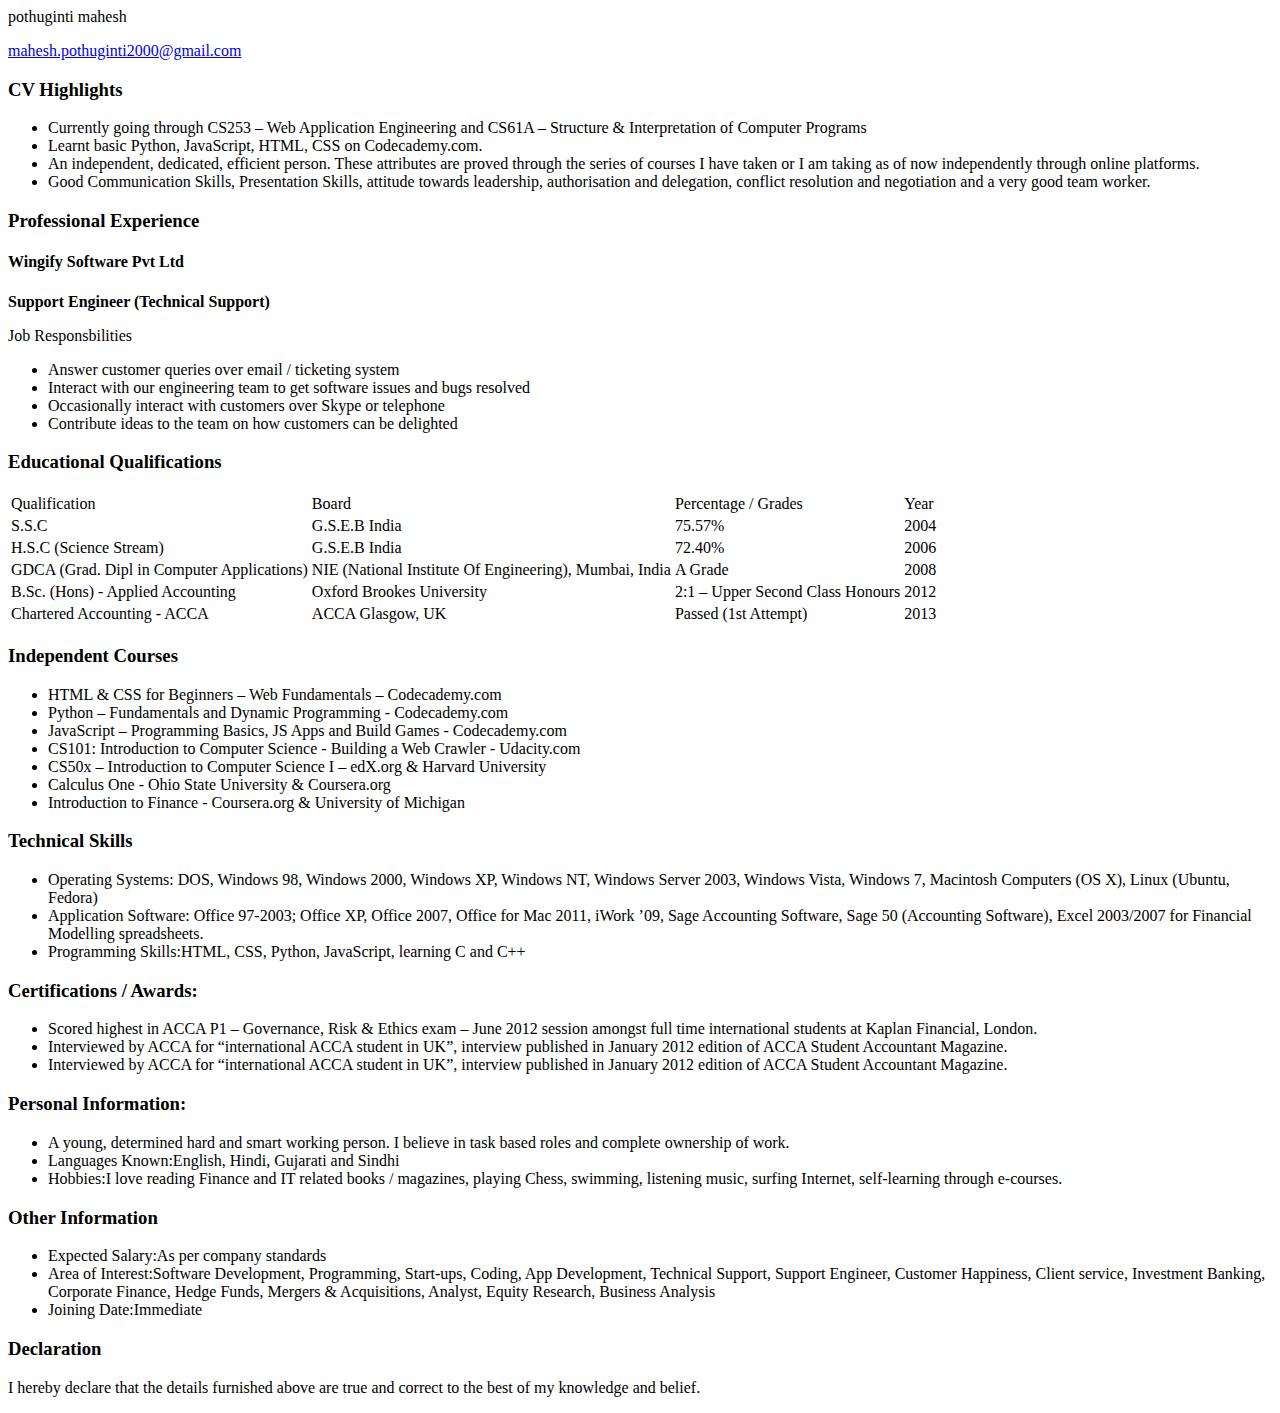
<file: index.html.html>
<html>
 <head>
<link type="text/css" rel="stylesheet" href="https://www.dropbox.com/s/trsldt0me90jzs8/resume.css"/>
<title></title> 
</head>
<body>
<div id="header">
<p id="name">pothuginti mahesh</p>
         <a href="mailto:mahesh.pothuginti2000@gmail.com" target="_blank"><p id="email">mahesh.pothuginti2000@gmail.com</p></a>
     </div>
     <div class="left">
     </div>
     <div class="right">
            <h3>CV Highlights</h3>
            <p>
            <ul>
                <li>Currently going through CS253 – Web Application Engineering and CS61A – Structure & Interpretation of Computer Programs</li>
                <li>Learnt basic Python, JavaScript, HTML, CSS on Codecademy.com.</li>
                <li>An independent, dedicated, efficient person. These attributes are proved through the series of courses I have taken or I am taking as of now independently through online platforms.</li>
                <li>Good Communication Skills, Presentation Skills, attitude towards leadership, authorisation and delegation, conflict resolution and negotiation and a very good team worker.</li></ul>
            </p>
            <h3>Professional Experience</h3>
            <h4 id="company-name">Wingify Software Pvt Ltd</h4>
            <p id="job-title"><strong>Support Engineer (Technical Support)</strong></p>
            <p id="job-responsibilities">Job Responsbilities</p>
            <p>
            <ul>
                <li>Answer customer queries over email / ticketing system</li>
                <li>Interact with our engineering team to get software issues and bugs resolved</li>
                <li>Occasionally interact with customers over Skype or telephone</li>
                <li>Contribute ideas to the team on how customers can be delighted</li></ul>
            </p>
            <h3>Educational Qualifications</h3>
            <table>
                <tr id="heading">
                    <td>Qualification</td>
                    <td>Board</td>
                    <td>Percentage / Grades</td>
                    <td>Year</td>
                </tr>
                <tr>
                    <td>S.S.C</td>
                    <td>G.S.E.B India</td>
                    <td>75.57%</td>
                    <td>2004</td>
                </tr>
                <tr>
                    <td>H.S.C (Science Stream)</td>
                    <td>G.S.E.B India</td>
                    <td>72.40%</td>
                    <td>2006</td>
                </tr>
                <tr>
                    <td>GDCA (Grad. Dipl in Computer Applications)</td>
                    <td>NIE (National Institute Of Engineering), Mumbai, India</td>
                    <td>A Grade</td>
                    <td>2008</td>
                </tr>
                <tr>
                    <td>B.Sc. (Hons) - Applied Accounting</td>
                    <td>Oxford Brookes University</td>
                    <td>2:1 – Upper Second Class Honours</td>
                    <td>2012</td>
                </tr>
                <tr>
                    <td>Chartered Accounting - ACCA</td>
                    <td>ACCA Glasgow, UK</td>
                    <td>Passed (1st Attempt)</td>
                    <td>2013</td>
                </tr>
            </table>
            <h3>Independent Courses</h3>
            <p>
            <ul>
                <li>
                <span id="course-name">HTML & CSS for Beginners – Web Fundamentals</span> – Codecademy.com</li>
                <li>
                <span id="course-name">Python – Fundamentals and Dynamic Programming </span> - Codecademy.com</li>
                <li>
                <span id="course-name">JavaScript – Programming Basics, JS Apps and Build Games </span> - Codecademy.com</li>
                <li>
                <span id="course-name">CS101: Introduction to Computer Science - Building a Web Crawler</span> - Udacity.com</li>
                <li>
                <span id="course-name">CS50x – Introduction to Computer Science I</span> – edX.org & Harvard University</li>
                <li>
                <span id="course-name">Calculus One</span> - Ohio State University & Coursera.org</li>
                <li>
                <span id="course-name">Introduction to Finance</span> - Coursera.org & University of Michigan</li>
            </ul>
            <h3>Technical Skills</h3>
            <p>
            <ul>
                <li>
                <span id="course-name">Operating Systems:</span> DOS, Windows 98, Windows 2000, Windows XP, Windows NT, Windows Server 2003, Windows Vista, Windows 7, Macintosh Computers (OS X), Linux (Ubuntu, Fedora)</li>
                <li>
                <span id="course-name">Application Software:</span> Office 97-2003; Office XP, Office 2007, Office for Mac 2011, iWork ’09, Sage Accounting Software, Sage 50 (Accounting Software), Excel 2003/2007 for Financial Modelling spreadsheets.</li>
                <li>
                <span id="course-name">Programming Skills:</span>HTML, CSS, Python, JavaScript, learning C and C++</li></ul>
            </p>
            <h3>Certifications / Awards:</h3>
            <p>
            <ul>
                <li>Scored highest in ACCA P1 – Governance, Risk & Ethics exam – June 2012 session amongst full time international students at Kaplan Financial, London.</li>
                <li>Interviewed by ACCA for “international ACCA student in UK”, interview published in January 2012 edition of ACCA Student Accountant Magazine.</li>
                <li>Interviewed by ACCA for “international ACCA student in UK”, interview published in January 2012 edition of ACCA Student Accountant Magazine.</li></ul>
            </p>
            <h3>Personal Information:</h3>
            <p>
            <ul>
                <li>
                A young, determined hard and smart working person. I believe in task based roles and complete ownership of work.
                <li>
                <span id="course-name">Languages Known:</span>English, Hindi, Gujarati and Sindhi</li>
                <li>
                <span id="course-name">Hobbies:</span>I love reading Finance and IT related books / magazines, playing Chess, swimming, listening music, surfing Internet, self-learning through e-courses.</li> </ul>
            </p>
            <h3>Other Information</h3>
            <p>
            <ul>
                <li>
                <span id="course-name">Expected Salary:</span>As per company standards</li>
                <li>
                <span id="course-name">Area of Interest:</span>Software Development, Programming, Start-ups, Coding, App Development, Technical Support, Support Engineer, Customer Happiness, Client service, Investment Banking, Corporate Finance, Hedge Funds, Mergers & Acquisitions, Analyst, Equity Research, Business Analysis</li>
                <li>
                <span id="course-name">Joining Date:</span>Immediate</li></ul>
            </p>
            <h3>Declaration</h3>
            <p>
            I hereby declare that the details furnished above are true and correct to the best of my knowledge and belief.</p>
     </div>
     <div id="footer"></div>
    </body>
</html>
</file>
